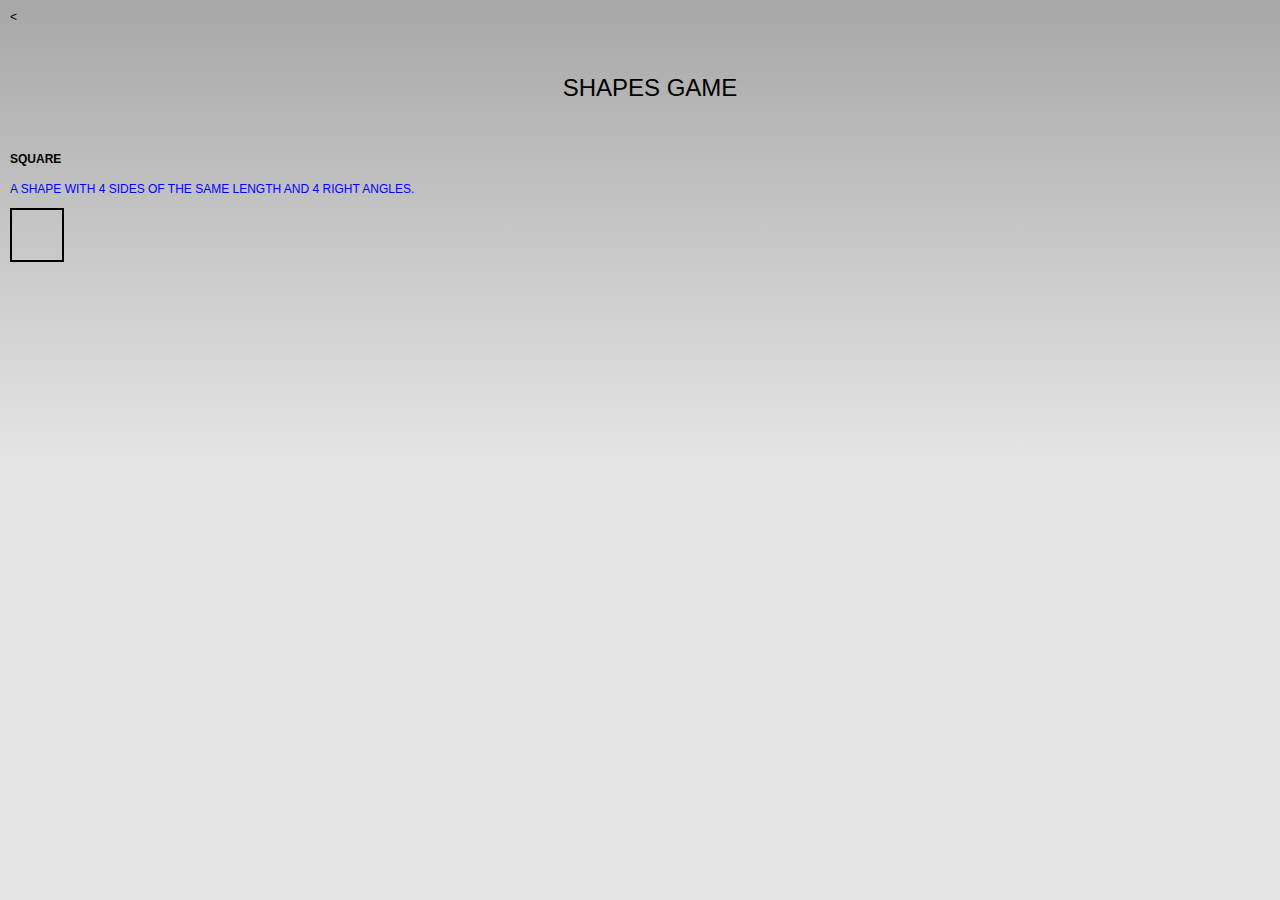
<file: platforms/ios/www/index.html>
<!DOCTYPE html>
<!--
    Licensed to the Apache Software Foundation (ASF) under one
    or more contributor license agreements.  See the NOTICE file
    distributed with this work for additional information
    regarding copyright ownership.  The ASF licenses this file
    to you under the Apache License, Version 2.0 (the
    "License"); you may not use this file except in compliance
    with the License.  You may obtain a copy of the License at

    http://www.apache.org/licenses/LICENSE-2.0

    Unless required by applicable law or agreed to in writing,
    software distributed under the License is distributed on an
    "AS IS" BASIS, WITHOUT WARRANTIES OR CONDITIONS OF ANY
     KIND, either express or implied.  See the License for the
    specific language governing permissions and limitations
    under the License.
-->
<html>
    <head>
        <!--
        Customize this policy to fit your own app's needs. For more guidance, see:
            https://github.com/apache/cordova-plugin-whitelist/blob/master/README.md#content-security-policy
        Some notes:
            * gap: is required only on iOS (when using UIWebView) and is needed for JS->native communication
            * https://ssl.gstatic.com is required only on Android and is needed for TalkBack to function properly
            * Disables use of inline scripts in order to mitigate risk of XSS vulnerabilities. To change this:
                * Enable inline JS: add 'unsafe-inline' to default-src
        -->
        <meta http-equiv="Content-Security-Policy" content="default-src 'self' data: gap: https://ssl.gstatic.com 'unsafe-eval'; style-src 'self' 'unsafe-inline'; media-src *">
        <meta name="format-detection" content="telephone=no">
        <meta name="msapplication-tap-highlight" content="no">
        <meta name="viewport" content="user-scalable=no, initial-scale=1, maximum-scale=1, minimum-scale=1, width=device-width">
        <link rel="stylesheet" type="text/css" href="css/index.css">
        <title>Hello World</title>
    </head>
    <body>
        < <h1>Shapes Game</h1>
    <h4>Square</h4>
    <p> A shape with 4 sides of the same length and 4 right angles.</p>
    <div style="width:50px;height:50px;border:2px solid #000;">
    </div>
        <script type="text/javascript" src="cordova.js"></script>
        <script type="text/javascript" src="js/index.js"></script>
    </body>
</html>
</file>
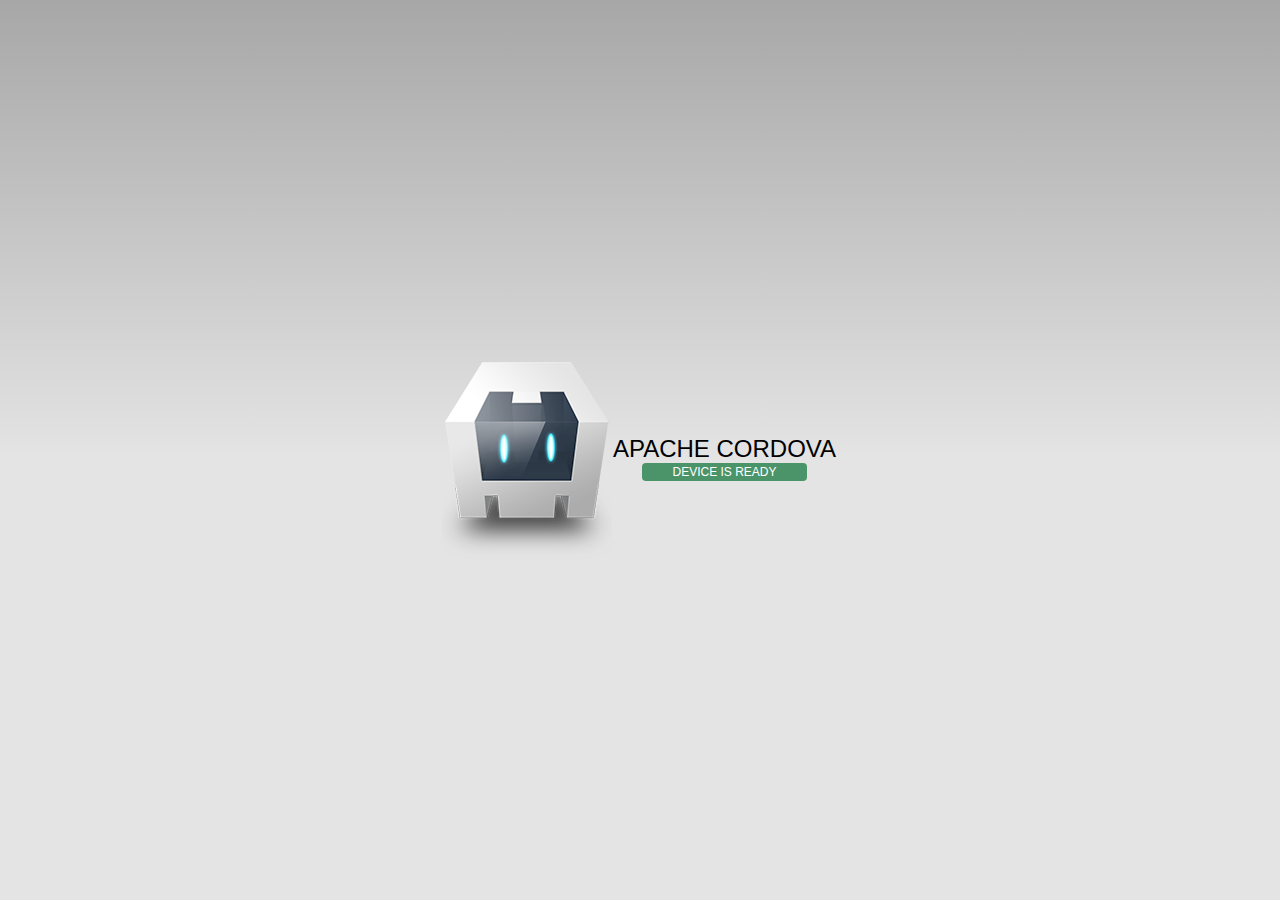
<file: platforms/android/assets/www/index.html>
<!DOCTYPE html>
<!--
    Licensed to the Apache Software Foundation (ASF) under one
    or more contributor license agreements.  See the NOTICE file
    distributed with this work for additional information
    regarding copyright ownership.  The ASF licenses this file
    to you under the Apache License, Version 2.0 (the
    "License"); you may not use this file except in compliance
    with the License.  You may obtain a copy of the License at

    http://www.apache.org/licenses/LICENSE-2.0

    Unless required by applicable law or agreed to in writing,
    software distributed under the License is distributed on an
    "AS IS" BASIS, WITHOUT WARRANTIES OR CONDITIONS OF ANY
     KIND, either express or implied.  See the License for the
    specific language governing permissions and limitations
    under the License.
-->
<html>
    <head>
        <!--
        Customize this policy to fit your own app's needs. For more guidance, see:
            https://github.com/apache/cordova-plugin-whitelist/blob/master/README.md#content-security-policy
        Some notes:
            * gap: is required only on iOS (when using UIWebView) and is needed for JS->native communication
            * https://ssl.gstatic.com is required only on Android and is needed for TalkBack to function properly
            * Disables use of inline scripts in order to mitigate risk of XSS vulnerabilities. To change this:
                * Enable inline JS: add 'unsafe-inline' to default-src
        -->
        <meta http-equiv="Content-Security-Policy" content="default-src 'self' data: gap: https://ssl.gstatic.com 'unsafe-eval'; style-src 'self' 'unsafe-inline'; media-src *">
        <meta name="format-detection" content="telephone=no">
        <meta name="msapplication-tap-highlight" content="no">
        <meta name="viewport" content="user-scalable=no, initial-scale=1, maximum-scale=1, minimum-scale=1, width=device-width">
        <link rel="stylesheet" type="text/css" href="css/index.css">
        <title>Hello World</title>
    </head>
    <body>
        <div class="app">
            <h1>Apache Cordova</h1>
            <div id="deviceready" class="blink">
                <p class="event listening">Connecting to Device</p>
                <p class="event received">Device is Ready</p>
            </div>
        </div>
        <script type="text/javascript" src="cordova.js"></script>
        <script type="text/javascript" src="js/index.js"></script>
    </body>
</html>
</file>
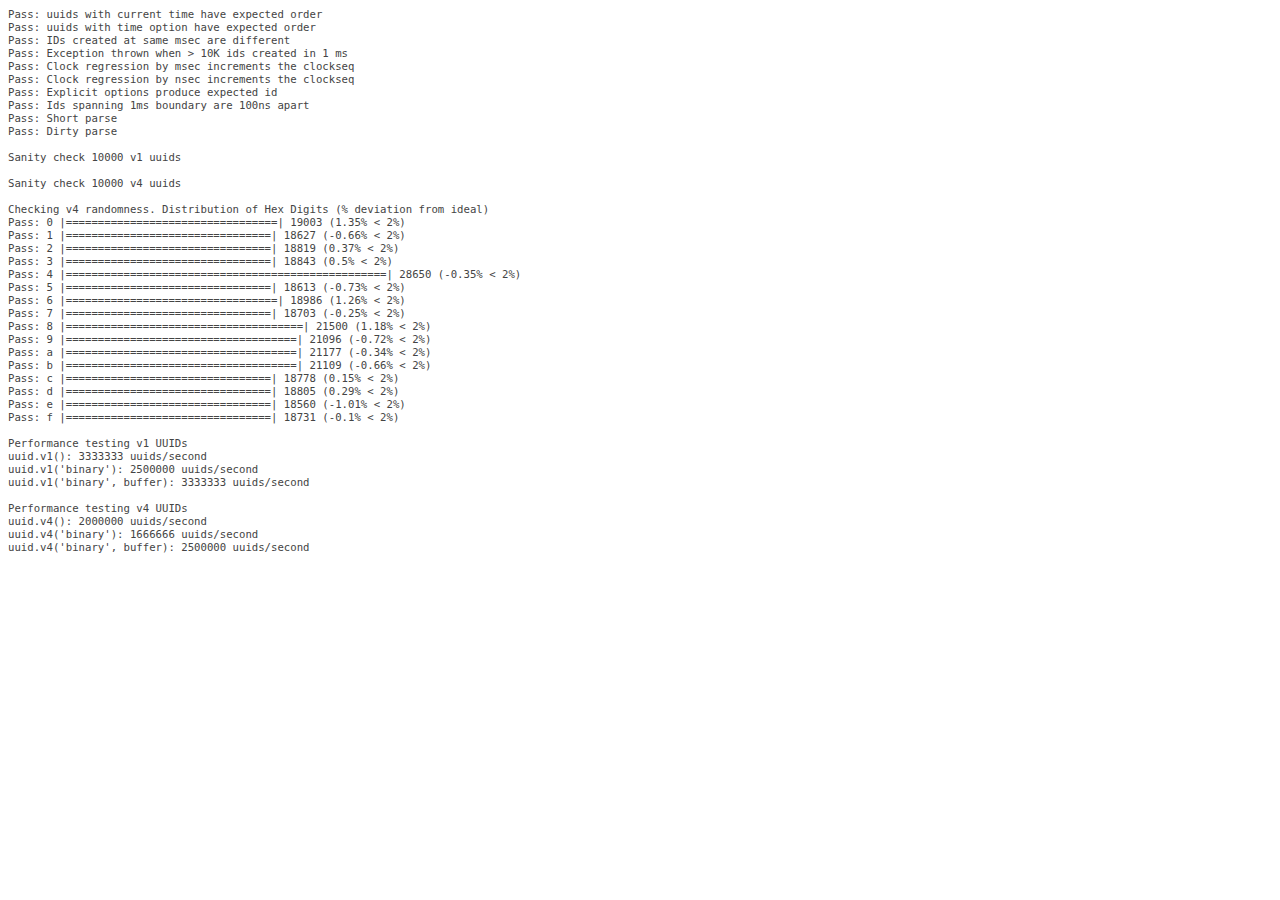
<file: platforms/ios/cordova/node_modules/node-uuid/test/test.html>
<html>
  <head>
    <style>
      div {
        font-family: monospace;
        font-size: 8pt;
      }
      div.log {color: #444;}
      div.warn {color: #550;}
      div.error {color: #800; font-weight: bold;}
    </style>
    <script src="../uuid.js"></script>
  </head>
  <body>
    <script src="./test.js"></script>
  </body>
</html>
</file>
<file: platforms/ios/www/css/index.css>
/*
 * Licensed to the Apache Software Foundation (ASF) under one
 * or more contributor license agreements.  See the NOTICE file
 * distributed with this work for additional information
 * regarding copyright ownership.  The ASF licenses this file
 * to you under the Apache License, Version 2.0 (the
 * "License"); you may not use this file except in compliance
 * with the License.  You may obtain a copy of the License at
 *
 * http://www.apache.org/licenses/LICENSE-2.0
 *
 * Unless required by applicable law or agreed to in writing,
 * software distributed under the License is distributed on an
 * "AS IS" BASIS, WITHOUT WARRANTIES OR CONDITIONS OF ANY
 * KIND, either express or implied.  See the License for the
 * specific language governing permissions and limitations
 * under the License.
 */
* {
    -webkit-tap-highlight-color: rgba(0,0,0,0); /* make transparent link selection, adjust last value opacity 0 to 1.0 */
}

body {
    -webkit-touch-callout: none;                /* prevent callout to copy image, etc when tap to hold */
    -webkit-text-size-adjust: none;             /* prevent webkit from resizing text to fit */
    -webkit-user-select: none;                  /* prevent copy paste, to allow, change 'none' to 'text' */
    background-color:#E4E4E4;
    background-image:linear-gradient(top, #A7A7A7 0%, #E4E4E4 51%);
    background-image:-webkit-linear-gradient(top, #A7A7A7 0%, #E4E4E4 51%);
    background-image:-ms-linear-gradient(top, #A7A7A7 0%, #E4E4E4 51%);
    background-image:-webkit-gradient(
        linear,
        left top,
        left bottom,
        color-stop(0, #A7A7A7),
        color-stop(0.51, #E4E4E4)
    );
    background-attachment:fixed;
    font-family:'HelveticaNeue-Light', 'HelveticaNeue', Helvetica, Arial, sans-serif;
    font-size:12px;
    height:100%;
    margin:0px;
    padding:10px;
    text-transform:uppercase;
    width:100%;
}

/* Portrait layout (default) */
.app {
    background:url(../img/logo.png) no-repeat center top; /* 170px x 200px */
    position:absolute;             /* position in the center of the screen */
    left:50%;
    top:50%;
    height:50px;                   /* text area height */
    width:225px;                   /* text area width */
    text-align:center;
    padding:180px 0px 0px 0px;     /* image height is 200px (bottom 20px are overlapped with text) */
    margin:-115px 0px 0px -112px;  /* offset vertical: half of image height and text area height */
                                   /* offset horizontal: half of text area width */
}

/* Landscape layout (with min-width) */
@media screen and (min-aspect-ratio: 1/1) and (min-width:400px) {
    .app {
        background-position:left center;
        padding:75px 0px 75px 170px;  /* padding-top + padding-bottom + text area = image height */
        margin:-90px 0px 0px -198px;  /* offset vertical: half of image height */
                                      /* offset horizontal: half of image width and text area width */
    }
}

h1 {
    font-size:24px;
    font-weight:normal;
    margin:50px;
    overflow:visible;
    padding:0px;
    text-align:center;
}
    p {
        padding-right: 10px;
        color: blue;
    }
.event {
    border-radius:4px;
    -webkit-border-radius:4px;
    color:#FFFFFF;
    font-size:12px;
    margin:0px 30px;
    padding:2px 0px;
}

.event.listening {
    background-color:#333333;
    display:block;
}

.event.received {
    background-color:#4B946A;
    display:none;
}

@keyframes fade {
    from { opacity: 1.0; }
    50% { opacity: 0.4; }
    to { opacity: 1.0; }
}
 
@-webkit-keyframes fade {
    from { opacity: 1.0; }
    50% { opacity: 0.4; }
    to { opacity: 1.0; }
}
 
.blink {
    animation:fade 3000ms infinite;
    -webkit-animation:fade 3000ms infinite;
}
</file>
<file: platforms/android/assets/www/css/index.css>
/*
 * Licensed to the Apache Software Foundation (ASF) under one
 * or more contributor license agreements.  See the NOTICE file
 * distributed with this work for additional information
 * regarding copyright ownership.  The ASF licenses this file
 * to you under the Apache License, Version 2.0 (the
 * "License"); you may not use this file except in compliance
 * with the License.  You may obtain a copy of the License at
 *
 * http://www.apache.org/licenses/LICENSE-2.0
 *
 * Unless required by applicable law or agreed to in writing,
 * software distributed under the License is distributed on an
 * "AS IS" BASIS, WITHOUT WARRANTIES OR CONDITIONS OF ANY
 * KIND, either express or implied.  See the License for the
 * specific language governing permissions and limitations
 * under the License.
 */
* {
    -webkit-tap-highlight-color: rgba(0,0,0,0); /* make transparent link selection, adjust last value opacity 0 to 1.0 */
}

body {
    -webkit-touch-callout: none;                /* prevent callout to copy image, etc when tap to hold */
    -webkit-text-size-adjust: none;             /* prevent webkit from resizing text to fit */
    -webkit-user-select: none;                  /* prevent copy paste, to allow, change 'none' to 'text' */
    background-color:#E4E4E4;
    background-image:linear-gradient(top, #A7A7A7 0%, #E4E4E4 51%);
    background-image:-webkit-linear-gradient(top, #A7A7A7 0%, #E4E4E4 51%);
    background-image:-ms-linear-gradient(top, #A7A7A7 0%, #E4E4E4 51%);
    background-image:-webkit-gradient(
        linear,
        left top,
        left bottom,
        color-stop(0, #A7A7A7),
        color-stop(0.51, #E4E4E4)
    );
    background-attachment:fixed;
    font-family:'HelveticaNeue-Light', 'HelveticaNeue', Helvetica, Arial, sans-serif;
    font-size:12px;
    height:100%;
    margin:0px;
    padding:0px;
    text-transform:uppercase;
    width:100%;
}

/* Portrait layout (default) */
.app {
    background:url(../img/logo.png) no-repeat center top; /* 170px x 200px */
    position:absolute;             /* position in the center of the screen */
    left:50%;
    top:50%;
    height:50px;                   /* text area height */
    width:225px;                   /* text area width */
    text-align:center;
    padding:180px 0px 0px 0px;     /* image height is 200px (bottom 20px are overlapped with text) */
    margin:-115px 0px 0px -112px;  /* offset vertical: half of image height and text area height */
                                   /* offset horizontal: half of text area width */
}

/* Landscape layout (with min-width) */
@media screen and (min-aspect-ratio: 1/1) and (min-width:400px) {
    .app {
        background-position:left center;
        padding:75px 0px 75px 170px;  /* padding-top + padding-bottom + text area = image height */
        margin:-90px 0px 0px -198px;  /* offset vertical: half of image height */
                                      /* offset horizontal: half of image width and text area width */
    }
}

h1 {
    font-size:24px;
    font-weight:normal;
    margin:0px;
    overflow:visible;
    padding:0px;
    text-align:center;
}

.event {
    border-radius:4px;
    -webkit-border-radius:4px;
    color:#FFFFFF;
    font-size:12px;
    margin:0px 30px;
    padding:2px 0px;
}

.event.listening {
    background-color:#333333;
    display:block;
}

.event.received {
    background-color:#4B946A;
    display:none;
}

@keyframes fade {
    from { opacity: 1.0; }
    50% { opacity: 0.4; }
    to { opacity: 1.0; }
}
 
@-webkit-keyframes fade {
    from { opacity: 1.0; }
    50% { opacity: 0.4; }
    to { opacity: 1.0; }
}
 
.blink {
    animation:fade 3000ms infinite;
    -webkit-animation:fade 3000ms infinite;
}
</file>
